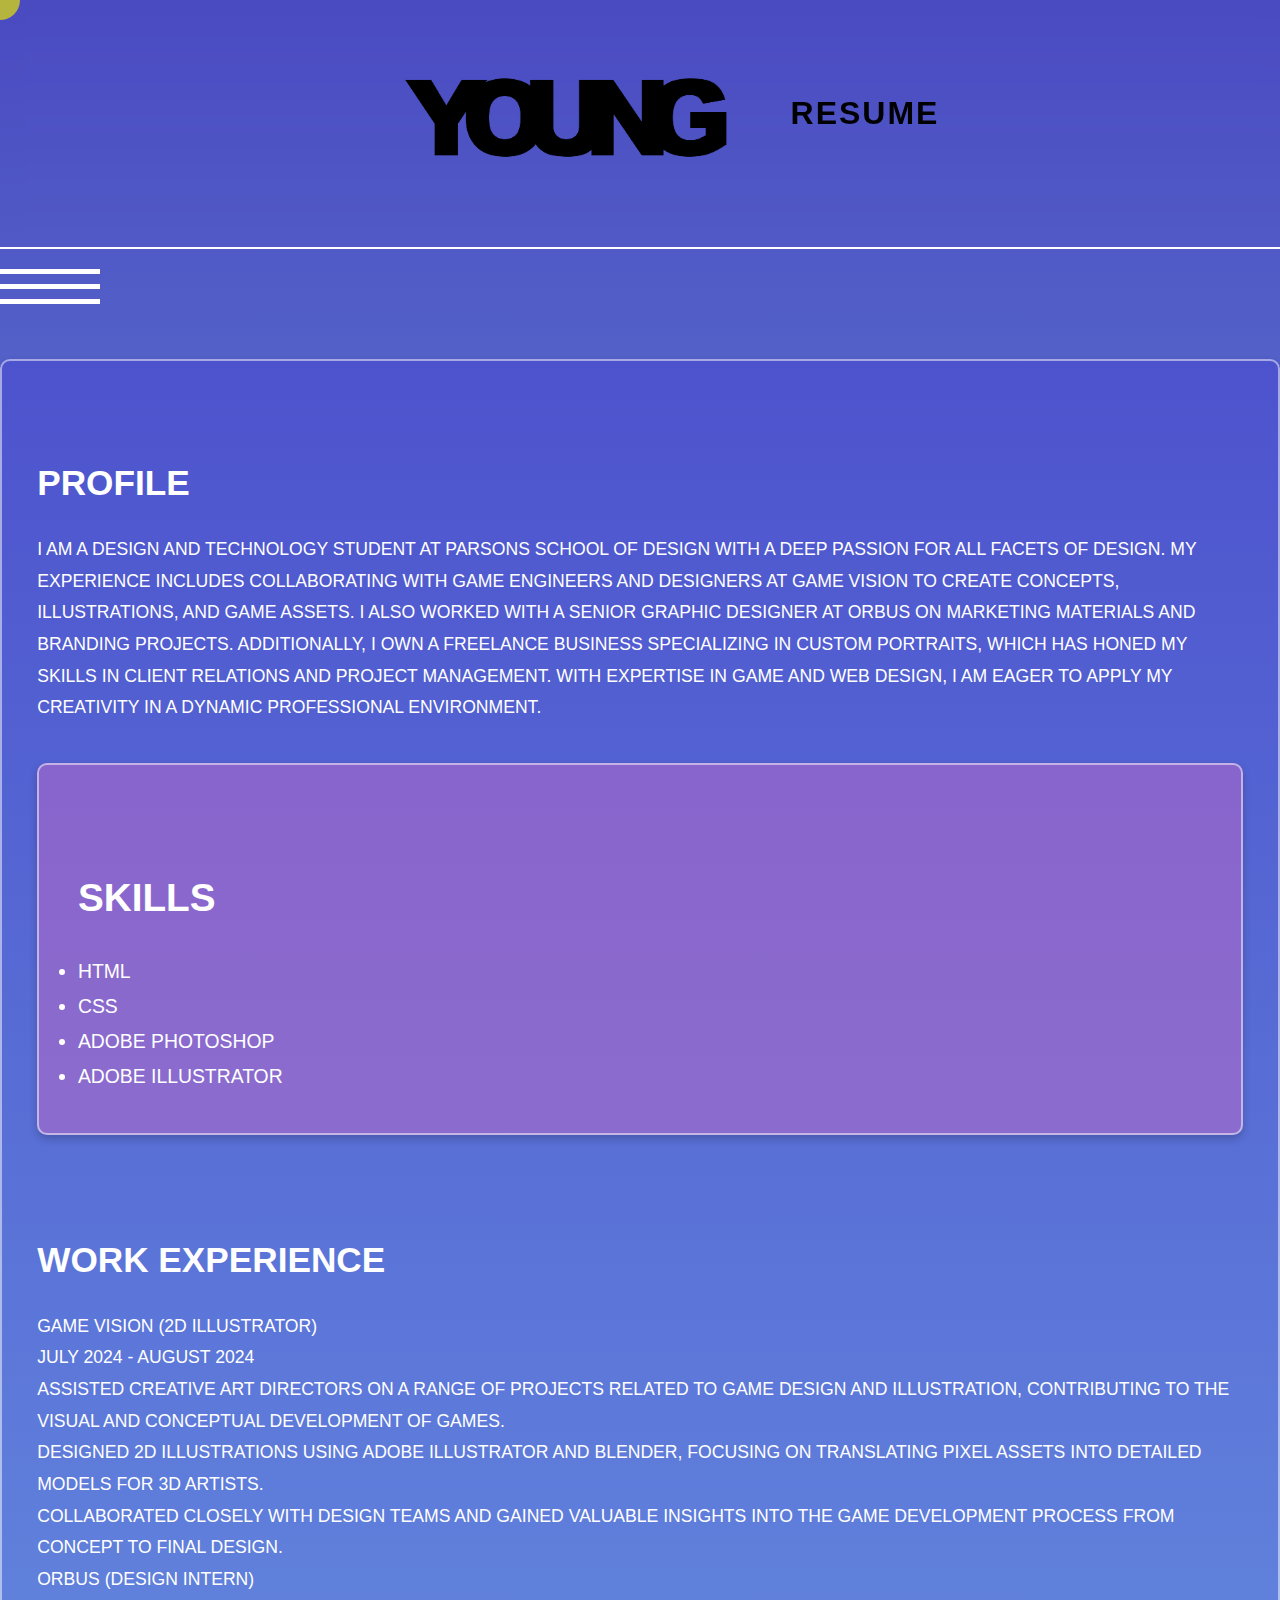
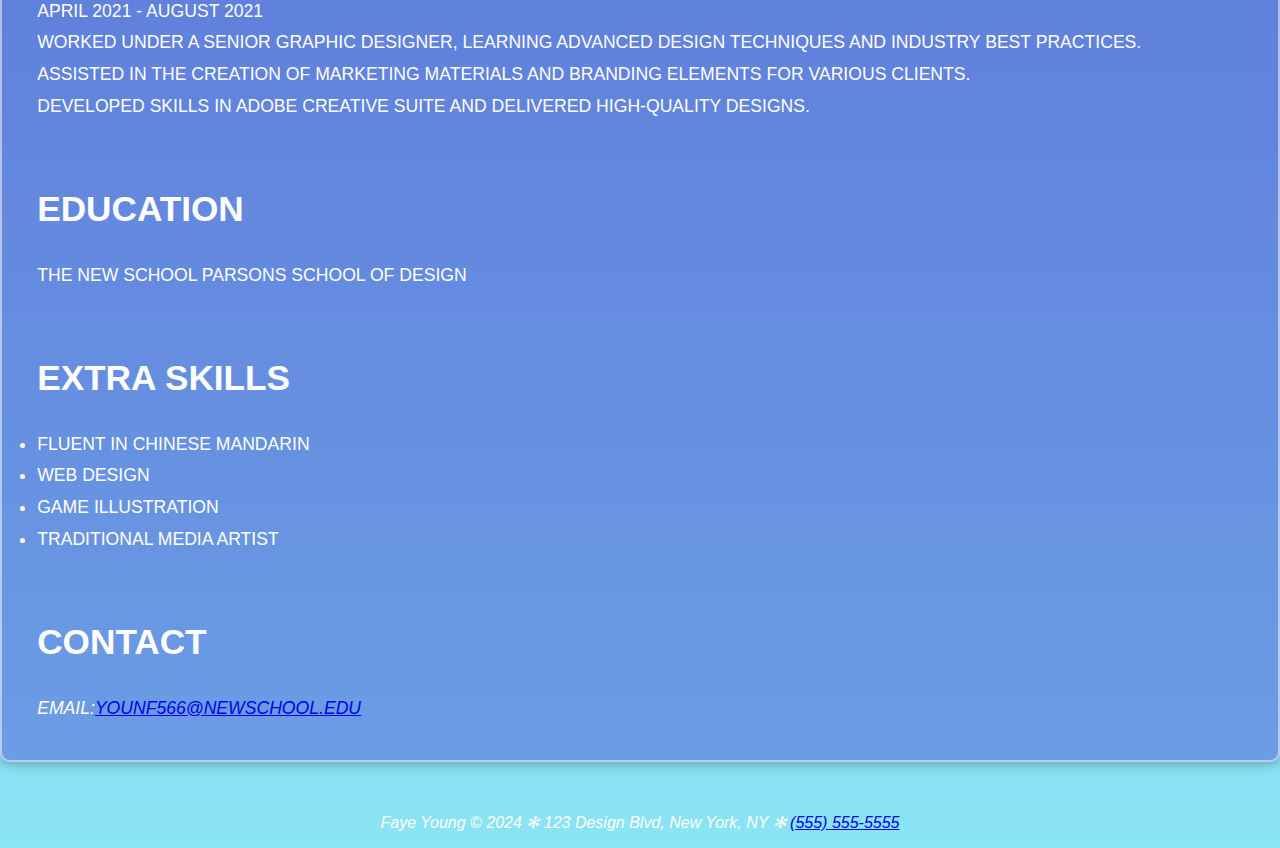
<file: articles/resume.html>
<!DOCTYPE html>
<html lang="en">
<head>
    <meta charset="UTF-8">
    <meta name="viewport" content="width=device-width, initial-scale=1.0">
    <meta name="description" content="Faye Young's resume showcasing design and technology skills, work experience, and education.">
    <title>Resume - Faye Young</title>
    
    <!-- Favicon -->
    <link rel="icon" href="../images/favicon.ico" type="image/x-icon">
    <link rel="icon" href="../images/favicon-16x16.png" type="image/png" sizes="16x16">
    <link rel="icon" href="../images/favicon-32x32.png" type="image/png" sizes="32x32">
    <link rel="icon" href="../images/android-chrome-192x192.png" type="image/png" sizes="192x192">

    <!-- Stylesheet -->
    <link rel="stylesheet" href="../styles/global.css">
</head>
<body>
    <!-- Header Section -->
    <header id="top-header">
        <img src="../images/Young.png" alt="Faye Young Logo featuring stylized text" width="200" height="100">
        <h1>Resume</h1>
    </header>

    <!-- Navigation Section -->
    <section class="p-menu1">
        <h2 class="visually-hidden">Navigation Menu</h2>
        <nav id="navbar" class="navigation">
            <input id="toggle1" type="checkbox">
            <label class="hamburger1" for="toggle1" aria-label="Menu toggle button">
                <span class="top"></span>
                <span class="meat"></span>
                <span class="bottom"></span>
            </label>
            <nav class="menu1">
                <a class="link1" href="../index.html">HOME</a>
                <a class="link1" href="../articles/work.html">WORK</a>
                <a class="link1" aria-current="page">RESUME</a>
            </nav>
        </nav>
    </section>
    
    <!-- Main Content -->
    <main id="main-p1">
        <!-- Profile Section -->
        <section aria-labelledby="profile-heading">
            <h2 id="profile-heading">Profile</h2>
            <p>
                I am a Design and Technology student at Parsons School of Design with a deep passion for all facets of design. 
                My experience includes collaborating with game engineers and designers at Game Vision to create concepts, 
                illustrations, and game assets. I also worked with a senior graphic designer at Orbus on marketing materials 
                and branding projects. Additionally, I own a freelance business specializing in custom portraits, which has 
                honed my skills in client relations and project management. With expertise in game and web design, I am eager 
                to apply my creativity in a dynamic professional environment.
            </p>
        </section>

        <!-- Skills Section -->
        <section id="main-p2" aria-labelledby="skills-heading">
            <h2 id="skills-heading">Skills</h2>
            <ul>
                <li>HTML</li>
                <li>CSS</li>
                <li>Adobe Photoshop</li>
                <li>Adobe Illustrator</li>
            </ul>
        </section>

        <!-- Work Experience Section -->
        <section aria-labelledby="work-heading">
            <h2 id="work-heading">Work Experience</h2>
            <dl>
                <dt>Game Vision (2D Illustrator)</dt>
                <dd>July 2024 - August 2024</dd>
                <dd>Assisted creative art directors on a range of projects related to game design and illustration, contributing to the visual and conceptual development of games.</dd>
                <dd>Designed 2D illustrations using Adobe Illustrator and Blender, focusing on translating pixel assets into detailed models for 3D artists.</dd>
                <dd>Collaborated closely with design teams and gained valuable insights into the game development process from concept to final design.</dd>

                <dt>Orbus (Design Intern)</dt>
                <dd>April 2021 - August 2021</dd>
                <dd>Worked under a senior graphic designer, learning advanced design techniques and industry best practices.</dd>
                <dd>Assisted in the creation of marketing materials and branding elements for various clients.</dd>
                <dd>Developed skills in Adobe Creative Suite and delivered high-quality designs.</dd>
            </dl>
        </section>

        <!-- Education Section -->
        <section aria-labelledby="education-heading">
            <h2 id="education-heading">Education</h2>
            <p>The New School Parsons School of Design</p>
        </section>

        <!-- Extra Skills Section -->
        <section aria-labelledby="extra-skills-heading">
            <h2 id="extra-skills-heading">Extra Skills</h2>
            <ul>
                <li>Fluent in Chinese Mandarin</li>
                <li>Web Design</li>
                <li>Game Illustration</li>
                <li>Traditional Media Artist</li>
            </ul>
        </section>

        <!-- Contact Section -->
        <section aria-labelledby="contact-heading">
            <h2 id="contact-heading">Contact</h2>
            <address>
                <p>Email:<a href="mailto:younf566@newschool.edu">younf566@newschool.edu</a></p>
            </address>
        </section>
    </main>

    <!-- Custom Cursor -->
    <div id="invertedcursor"></div>

    <!-- Footer Section -->
    <footer id="btm-footer">
        <address>
            Faye Young &copy; 2024 ✻ 123 Design Blvd, New York, NY ✻ <a href="tel:+15555555555">(555) 555-5555</a>
        </address>
    </footer>

    <!-- Scripts -->
    <script src="../scripts/java.js"></script>
    <script src="https://ajax.googleapis.com/ajax/libs/jquery/2.1.1/jquery.min.js"></script>
</body>
</html>
</file>
<file: styles/global.css>
* {
    margin: 0;
    padding: 0;
    box-sizing: border-box;
}

html {
    background: linear-gradient(#4a4ac1, #8ae5f3);
    font-family: Arial, Helvetica;
    color: rgb(255, 255, 255);
    scroll-behavior: smooth;
    scroll-padding-top: 80px;
    overflow-x: hidden;
}

body {
    height: 100%;
    min-height: 100%;
    cursor: none;
}

#invertedcursor {
    position: absolute;
    width: 40px;
    height: 40px;
    background: #fff;
    border-radius: 50%;
    top: var(--y, 0);
    left: var(--x, 0);
    transform: translate(-50%, -50%);
    z-index: 2;
    mix-blend-mode: difference;
    transition: transform .2s;
    pointer-events: none;
}

#top-header {
    color: black;
    display: flex;
    justify-content: center;
    align-items: center;
    backdrop-filter: blur(10px);
    border-bottom: solid white 2px;
}

#top-header img {
    width: 450px;
    height: auto;
}

#top-header h1 {
    font-size: 2em;
    letter-spacing: 2px;
    text-transform: uppercase;
    margin-bottom: 20px;
}

.hamburger1 {
    height: 45px;
    margin-top: 20px;
    display: grid;
    grid-template-rows: repeat(3, 1fr);
    justify-items: left;
    z-index: 120;
}

.visually-hidden {
    display: none;
}

.hamburger1 span {
    background-color: rgb(255, 255, 255);
    position: relative;
    width: 100px;
    height: 5px;
    transition: all 0.2s ease-in-out;
}

#toggle1 {
    display: none;
}

#toggle1:checked + .hamburger1 .top {
    transform: rotate(-45deg);
    margin-top: 22.5px;
}

#toggle1:checked + .hamburger1 .meat {
    transform: rotate(45deg);
    margin-top: -5px;
}

#toggle1:checked + .hamburger1 .bottom {
    transform: scale(0);
}

#toggle1:checked ~ .menu1 {
    height: 340px;
    border-bottom: solid white 2px;
}

.menu1 {
    margin: 0;
    display: grid;
    grid-template-rows: 1fr repeat(4, 0.5fr);
    grid-row-gap: 25px;
    padding: 0;
    list-style: none;
    clear: both;
    width: auto;
    text-align: left;
    height: 10px;
    overflow: hidden;
    transition: height .4s ease;
    z-index: 120;
    -webkit-transition: all 0.3s ease;
    transition: all 0.3s ease;
}

.menu1 a:first-child {
    margin-top: 40px;
}

.menu1 a:last-child {
    margin-bottom: 40px;
}

.link1 {
    text-decoration: none;
    color: aliceblue;
    width: 100%;
    margin: 0;
    padding: 10px 0;
    font: 700 40px 'Oswald', sans-serif;
}

.link1:hover {
    color: rgb(139, 146, 245);
    transition: all 0.3s ease;
}

#loading-screen {
    position: fixed;
    top: 0;
    left: 0;
    width: 100%;
    height: 100%;
    background: var(--primary-color);
    display: flex;
    justify-content: center;
    align-items: center;
    z-index: 999;
    animation: fadeOut 1.5s ease-out forwards;
    animation-delay: 2s;
}

#loading-screen.hidden {
    display: none;
}

@media (max-width: 768px) {
    #main-nav ul {
        display: none;
    }

    .hamburger1 {
        height: 45px;
        margin: 20px;
        display: grid;
        grid-template-rows: repeat(3, 1fr);
        justify-items: center;
        z-index: 120;
    }

    .menu1.active {
        display: block;
    }
}

main {

    padding-left: 2em;
    animation: fadeIn 1s ease-in forwards;
    animation-delay: var(--delay, 0s);
    margin-bottom: 700px;
}

@keyframes fadeIn {
    from {
        opacity: 0;
        transform: translateY(20px);
    }
    to {
        opacity: 1;
        transform: translateY(0);
    }
}

main h1 {
    font-weight: bold;
    font-size: 5em;
    font-family: Georgia, 'Times New Roman', Times, serif;
    text-align: center;
    white-space: normal;
    line-height: 1.2;
    word-break: break-word;
}

@media (max-width: 768px) {
    main h1 {
        font-size: 3em;
        line-height: 1.1;
    }
}

main h2 {
    font-size: 2em;
    margin-bottom: 1em;
    border-radius: 10px;
    padding-top: 2em;
}
@media (max-width: 768px) {
    main h2 {
        font-size: 1.5em;
        line-height: 1.5;
    }
}

#main-p2 {
    line-height: 1.8em;
    font-size: 1.1em;
    margin-bottom: 2em;
    text-transform: uppercase;
    padding: 2em;
    margin: 2em 0;
    border: 2px solid rgba(255, 255, 255, 0.5);
    background-color: rgba(210, 106, 196, 0.42);
    border-radius: 10px;
    box-shadow: 0 4px 8px rgba(0, 0, 0, 0.2);
    overflow: hidden;
}

#main-p1 {
    line-height: 1.8em;
    font-size: 1.1em;
    text-transform: uppercase;
    padding: 2em;
    margin: 2em 0;
    border: 2px solid rgba(255, 255, 255, 0.5);
    background-color: rgba(70, 65, 213, 0.42);
    border-radius: 10px;
    box-shadow: 0 4px 8px rgba(0, 0, 0, 0.2);
    overflow: hidden;
}

.portrait {
    float: right;
    width: 500px;
    height: auto;
    margin: 0 0 20px 20px;
    border: 2px solid rgba(255, 255, 255, 0.5);
    border-radius: 10px;
    box-shadow: 0 4px 8px rgba(0, 0, 0, 0.2);
    background-color: rgba(70, 65, 213, 0.42);
}

@media (max-width: 768px) {
    #main-p1 {
        display: flex;
        flex-direction: column;
        align-items: center;
    }

    .portrait {
        float: none;
        width: 100%;
        max-width: 500px;
        margin: 0 auto 1em auto;
    }

    #main-p1 p {
        text-align: justify;
    }
}

#index-main {
    padding: 1em;
    border-radius: 15px;
    text-align: justify;
    line-height: 1.8;
}

.image-container {
    position: relative;
    width: 100%;
    height: auto;
    z-index: -1;
}

.blob-image {
    position: absolute;
    width: 100%;
    height: auto;
    object-fit: cover;
    animation: pulse 10s infinite ease-in-out alternate;
}

@keyframes pulse {
    from {
        transform: scale(1.0);
    }
    to {
        transform: scale(1.2);
    }
}

.blob-top {
    top: 0;
}

.blob-bottom {
    top: 120vh;
}

.sketch-gallery {
    display: grid;
    grid-template-columns: repeat(2, 1fr);
    gap: 2em;
    margin: 2em auto;
    padding: 0 1em;
    max-width: 1200px;
    width: 100%;
}

.sketch-container {
    position: relative;
    height: 600px;
    border-radius: 10px;
    overflow: hidden;
    transition: transform 0.3s ease, box-shadow 0.3s ease;
    box-shadow: 0 4px 8px rgba(0, 0, 0, 0.2);
}

.sketch-container:hover {
    transform: scale(1.05);
    box-shadow: 0 0 25px rgba(0, 0, 0, 0.3);
}

.sketch-title {
    position: absolute;
    bottom: 0;
    left: 0;
    right: 0;
    background-color: rgba(0, 0, 0, 0.7);
    padding: 0.5em;
    text-align: center;
    font-size: 1em;
    transform: translateY(100%);
    transition: transform 0.3s ease;
}

.sketch-container:hover .sketch-title {
    transform: translateY(0);
}

#btm-footer {
    padding: 1em;
    text-align: center;
    border-radius: 15px;
}

.loading-Screen {
    position: fixed;
    top: 0;
    left: 0;
    width: 100%;
    height: 100%;
    background-color: aliceblue;
    display: flex;
    justify-content: center;
    align-items: center;
}

@media (max-width: 768px) {
    body {
        width: 100%;
        margin: 0 auto;
    }

    main h1 {
        font-size: 3em;
    }

    #top-header {
        align-items: center;
        display: block;
    }

    #invertedcursor {
        display: none;
        opacity: 0;
    }

    .hamburger1 {
        margin-top: 1em;
        justify-content: center;
    }

    #top-header img {
        width: 300px;
    }

    #top-header h1 {
        font-size: 1.5em;
        text-align: center;
    }

    .sketch-gallery {
        grid-template-columns: 1fr;
    }

    .sketch-container {
        height: 400px;
    }
}
</file>
